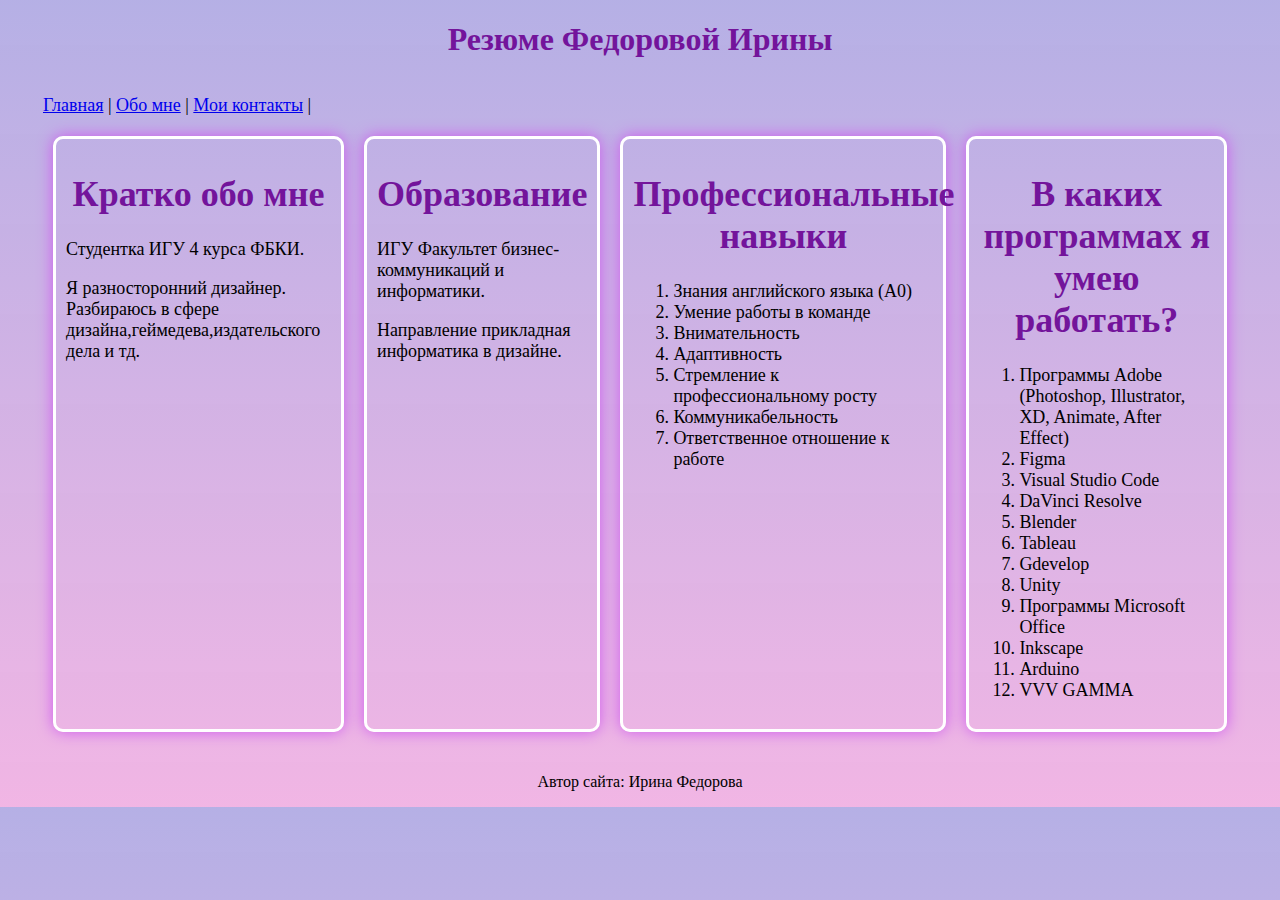
<file: index.html>
<!DOCTYPE html>
<html lang="ru">
<head>
    <meta charset="UTF-8">
    <meta name="viewport" content="width=device-width, initial-scale=1.0">
    <title>Resume</title>
    <link href="style.css" rel="stylesheet">
</head>

<body>
    <header>
        <div>
            <h1>Резюме Федоровой Ирины</h1>
        </div>
    </header>
<main>

    <nav>
        <a href="index.html">Главная</a> | 
        <a href="Obo mne.html">Обо мне</a> |              
        <a href="moi kontakti.html">Мои контакты</a> | 
    </nav>

    <div class="flex_card">
    <section class="box">
        <h1>Кратко обо мне</h1>
        <p>Студентка ИГУ 4 курса ФБКИ.</p>
        <p>Я разносторонний дизайнер. Разбираюсь в сфере дизайна,геймедева,издательского дела и тд. </p>
    </section>


    <section class="box">
        <h1>Образование</h1>
        <p>ИГУ Факультет бизнес-коммуникаций и информатики.</p>
        <p>Направление прикладная информатика в дизайне.</p>
    </section>


    <section class="box">
        <h1>Профессиональные навыки</h1>
      <ol><li>Знания английского языка (А0)</li>
        <li>Умение работы в команде</li>
        <li>Внимательность</li>
        <li>Адаптивность</li>
        <li>Стремление к профессиональному росту</li>
        <li>Коммуникабельность</li>
        <li>Ответственное отношение к работе</li></ol>
    </section>


    <section class="box">
        <h1>В каких программах я умею работать?</h1>
        <ol>
            <li>Программы Adobe (Photoshop, Illustrator, XD, Animate, After Effect) </li>
            <li>Figma</li>
            <li>Visual Studio Code</li>
            <li>DaVinci Resolve</li>
            <li>Blender</li>
            <li>Tableau</li>
            <li>Gdevelop</li>
            <li>Unity</li>
            <li> Программы Microsoft Office</li>
            <li>Inkscape</li>
            <li>Arduino</li>
            <li>VVV GAMMA</li>
        </ol>  
    </section>
</div>


</main>

    <footer>
    <p>Автор сайта: Ирина Федорова</p>
    </footer>
</body>
</html>
</file>
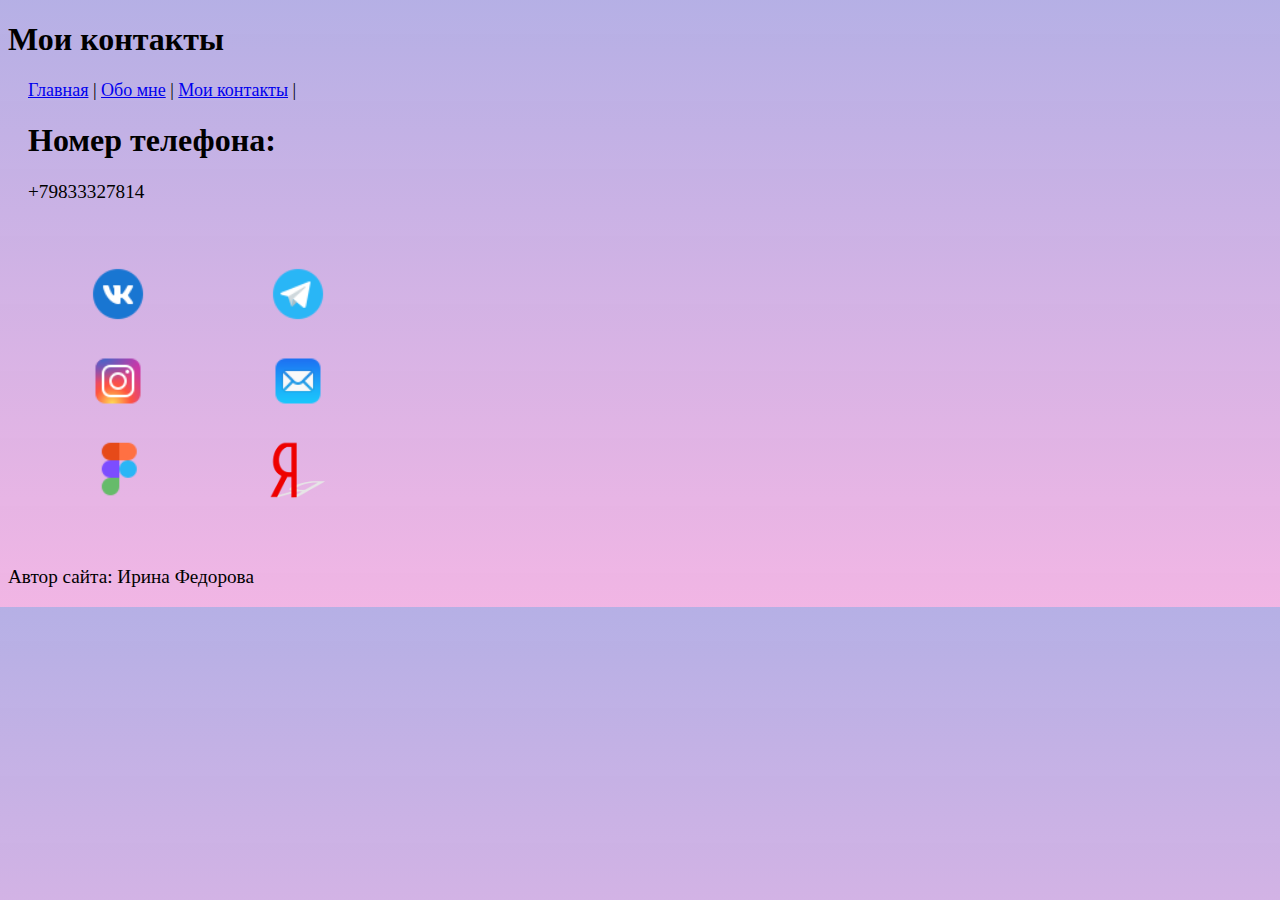
<file: moi kontakti.html>
<!DOCTYPE html>
<html lang="ru">
<head>
    <meta charset="UTF-8">
    <meta name="viewport" content="width=device-width, initial-scale=1.0">
    <title>Мои контакты</title>
    <link href="style-kontakt.css" rel="stylesheet">
</head>

<body>
    <header>
        <div>
            <h1>Мои контакты</h1>
        </div>
    </header>
<main>

    <nav>
        <a href="index.html">Главная</a> | 
        <a href="Obo mne.html">Обо мне</a> |              
        <a href="moi kontakti.html">Мои контакты</a> | 
    </nav>

    <h1>Номер телефона:</h1>
    <p>+79833327814</p>

    <div class="flex_card">
    <section class="box">
        <figure class = "fig"> <a href="https://vk.com/irishka_selenia"><img src="vk.png" width="60" height="60" alt="me" class="passe-partout"></a> </figure>
        <figure class = "fig"><a href="https://instagram.com/irishkaselenia?igshid=NGVhN2U2NjQ0Yg=="> <img src="insta.png" width="60" height="60" alt="me" class="passe-partout"> </a></figure>
        <figure class = "fig"> <a href="https://www.figma.com/proto/UNuCW6aIsetxSQYHZxom75/%D0%9F%D0%BE%D1%80%D1%82%D1%84%D0%BE%D0%BB%D0%B8%D0%BE?type=design&node-id=1-2&t=edvIxwKyTc2pFHzn-1&scaling=contain&page-id=0%3A1&mode=design"><img src="figma.png" width="60" height="60" alt="me" class="passe-partout"></a> </figure>
    </section>

    <section class="box">
        <figure class = "fig"> <a href="https://t.me/irishsely"><img src="telegram.png" width="60" height="60" alt="me" class="passe-partout"></a> </figure>
        <figure class = "fig"><a href="mailto:irishka-selenia@mail.ru"> <img src="mail.png" width="60" height="60" alt="me" class="passe-partout"> </a></figure>
        <figure class = "fig"> <a href="mailto:irishka-selenia@yandex.ru"><img src="yandex.png" width="60" height="60" alt="me" class="passe-partout"></a> </figure>
    </section>
</div>
</main>

<footer>
    <p>Автор сайта: Ирина Федорова</p>
    </footer>
</body>
</html>
</file>
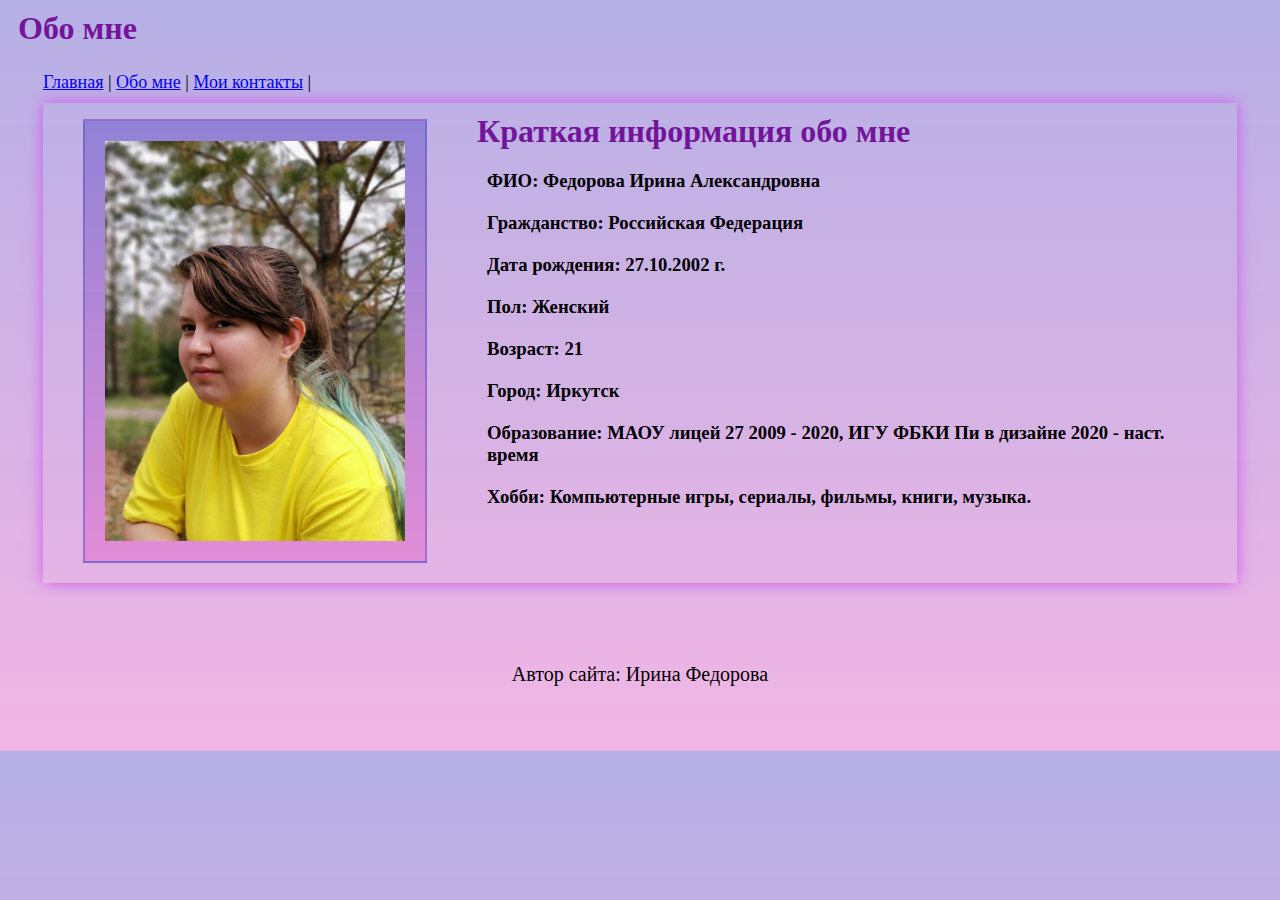
<file: Obo mne.html>
<!DOCTYPE html>
<html lang="ru">
<head>
    <meta charset="UTF-8">
    <meta name="viewport" content="width=device-width, initial-scale=1.0">
    <title>Обо мне</title>
    <link href="style-me.css" rel="stylesheet">
</head>

<body>
    <header>
        <div>
            <h1>Обо мне</h1>
        </div>
    </header>
<main>

    <nav>
        <a href="index.html">Главная</a> | 
        <a href="Obo mne.html">Обо мне</a> |              
        <a href="moi kontakti.html">Мои контакты</a> | 
    </nav>
    <div class="info">
    <figure class = "fig"> <img src="me.jpg" width="300" height="400" alt="me" class="passe-partout"> </figure>
    <div class="text">
        <h1>Краткая информация обо мне</h1>
        <h3>ФИО: Федорова Ирина Александровна</h3>
        <h3>Гражданство: Российская Федерация</h3>
        <h3>Дата рождения: 27.10.2002 г.</h3>
        <h3>Пол: Женский</h3>
        <h3>Возраст: 21</h3>
        <h3>Город: Иркутск</h3>
        <h3>Образование: МАОУ лицей 27 2009 - 2020, ИГУ ФБКИ Пи в дизайне 2020 - наст. время</h3>
        <h3>Хобби: Компьютерные игры, сериалы, фильмы, книги, музыка.</h3>
    </div>
   
    </div> 
</main>

<footer>
    <p>Автор сайта: Ирина Федорова</p>
    </footer>
</body>
</html>
</file>
<file: style.css>
main{
    margin-left: 15pt;
    margin-right: 15pt;
    padding: 15px;
    
}

footer{
    text-align: center;
    display: block;
}



nav{
 font-size: large;
 margin-bottom: 10px;
}

.flex_card{
    background-size: contain;
    background-repeat: no-repeat;
    display: flex;
}


section{
    border-style: solid;
    border-color: rgb(255, 255, 255);
    box-shadow: 0 0 15px rgb(206, 90, 238);
    margin: 10px;
    padding: 10px;
    border-radius: 10px;
    font-size: large;
    max-width: 300px;
    width: auto;
}

h1{
    color: rgb(115, 20, 155);
    -webkit-text-stroke: px black;
    text-align: center;
}

html{
    background: linear-gradient(0deg, rgba(225, 95, 197, 0.458) 0% ,rgba(81, 68, 194, 0.425)  100%);
   }
</file>
<file: style-kontakt.css>
main{
    margin-left: 15pt;
    text-align: left;
}
section{
    margin: 10px;
    padding: 10px;
    border-radius: 10px;
    font-size: large;
    max-width: 300px;
    width: auto;
}

.flex_card{
    background-size: contain;
    background-repeat: no-repeat;
    display: flex;
}


nav{
    font-size: large;
    margin-bottom: 10px;
    text-align: left;
   }

   html{
    background: linear-gradient(0deg, rgba(225, 95, 197, 0.458) 0% ,rgba(81, 68, 194, 0.425)  100%);
   }

footer{
    text-align: left;
   }

.fig{
    font-size: larger;
    width: auto;
}
p{
    font-size: larger;
}
</file>
<file: style-me.css>
.passe-partout{       
    border: 2px solid rgba(81, 68, 194, 0.425);
    padding: 20px;
    background: linear-gradient(0deg, rgba(225, 95, 197, 0.458) 0% ,rgba(81, 68, 194, 0.425)  100%);
   }
p {
font-size: 20px;
}



.fig {
text-align: left;
}
.info {
    display: flex;
    border-color: rgb(255, 255, 255);
    box-shadow: 0 0 15px rgb(206, 90, 238);
}

main{
    
    margin-left: 15pt;
    margin-right: 15pt;
    padding: 15px;
}
footer{
    text-align: center;
}
h1{
    margin: 10px;
    color: rgb(115, 20, 155);
}

h3{
    margin: 20px;
}

nav{
    font-size: large;
    margin-bottom: 10px;
   }

   html{
    background: linear-gradient(0deg, rgba(225, 95, 197, 0.458) 0% ,rgba(81, 68, 194, 0.425)  100%);
   }

   footer{
    margin: 15px;
    padding: 30px;
   }
</file>
